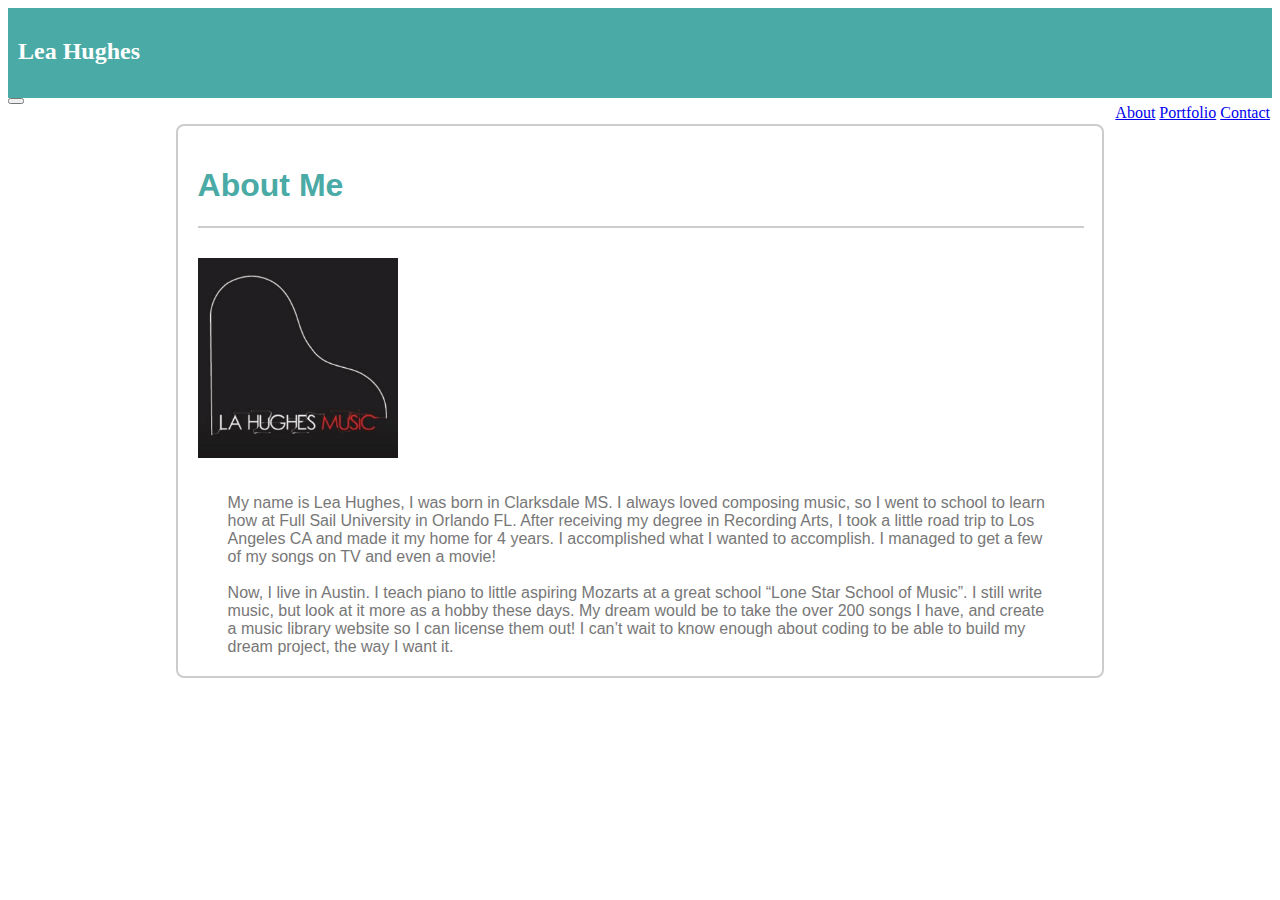
<file: index.html>
<DOCTYPE html>
<html>
    <head>
            <link rel="stylesheet" href="https://stackpath.bootstrapcdn.com/bootstrap/4.1.0/css/bootstrap.min.css" integrity="sha384-9gVQ4dYFwwWSjIDZnLEWnxCjeSWFphJiwGPXr1jddIhOegiu1FwO5qRGvFXOdJZ4" crossorigin="anonymous">
            <link rel="stylesheet" href="./css/style.css" type="text/css">
            <script src="https://stackpath.bootstrapcdn.com/bootstrap/4.1.0/js/bootstrap.min.js" integrity="sha384-uefMccjFJAIv6A+rW+L4AHf99KvxDjWSu1z9VI8SKNVmz4sk7buKt/6v9KI65qnm" crossorigin="anonymous"></script>
            <script src="https://code.jquery.com/jquery-3.3.1.slim.min.js" integrity="sha384-q8i/X+965DzO0rT7abK41JStQIAqVgRVzpbzo5smXKp4YfRvH+8abtTE1Pi6jizo" crossorigin="anonymous"></script>
            <script src="https://cdnjs.cloudflare.com/ajax/libs/popper.js/1.14.0/umd/popper.min.js" integrity="sha384-cs/chFZiN24E4KMATLdqdvsezGxaGsi4hLGOzlXwp5UZB1LY//20VyM2taTB4QvJ" crossorigin="anonymous"></script>
            <meta name="viewport" content"width=device-width" initialscale="1">

            <title></title>
    </head>
    <body>
       
        <nav class="navbar navbar-expand-lg navbar-light bg-light">
            <div class="logo">
            <h2>Lea Hughes</h2>
            </div>
            <button class="navbar-toggler" type="button" data-toggle="collapse" data-target="#navbarSupportedContent" aria-controls="navbarSupportedContent" aria-expanded="false" aria-label="Toggle navigation">
              
            </button>

            <div class="right-tabs">
                  <a href="./index.html" class="about">About</a>
                  <a href="./portfolio.html" class="portfolio">Portfolio</a>
                  <a href="./contact.html" class="contact">Contact</a>
            </div>
          </nav>
          
          
          <div class="content">
              <h1 class="aboutMe">About Me</h1>

              <div class="littleLine"></div>
              
              <img class="profilePic" src="./images/LOGO.png" width="200" height="200">
              <br>
              <br>
              <br>
      
              <p>My name is Lea Hughes, I was born in Clarksdale MS. I always loved composing music, so I went to school to learn how at Full Sail University in Orlando FL.  After receiving my degree in Recording Arts, I took a little road trip to Los Angeles CA and made it my home for 4 years. I accomplished what I wanted to accomplish. I managed to get a few of my songs on TV and even a movie! 
                      <br />
                      <br />
                      Now, I live in Austin. I teach piano to little aspiring Mozarts at a great school “Lone Star School of Music”. I still write music, but look at it more as a hobby these days. My dream would be to take the over 200 songs I have, and create a music library  website so I can license them out! I can’t wait to know enough about coding to be able to build my dream project, the way I want it. 
                      </p>
                      
      </div>
          
       

      
    </body>
</html>
</file>
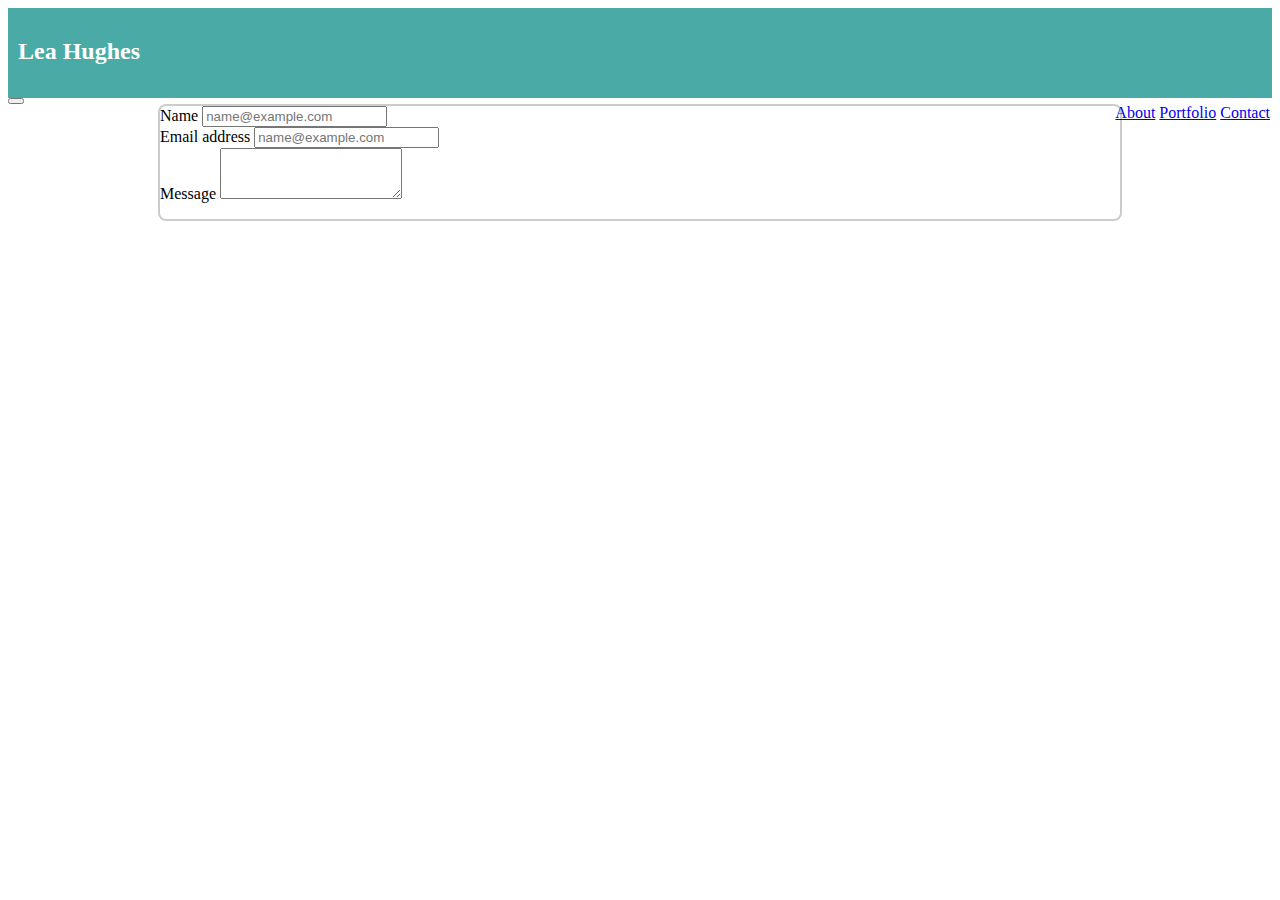
<file: contact.html>
<DOCTYPE html>
        <html>
            <head>
                    <link rel="stylesheet" href="./css/style.css" type="text/css">    
                    <link rel="stylesheet" href="https://stackpath.bootstrapcdn.com/bootstrap/4.1.0/css/bootstrap.min.css" integrity="sha384-9gVQ4dYFwwWSjIDZnLEWnxCjeSWFphJiwGPXr1jddIhOegiu1FwO5qRGvFXOdJZ4" crossorigin="anonymous">
                    
                    <script src="https://stackpath.bootstrapcdn.com/bootstrap/4.1.0/js/bootstrap.min.js" integrity="sha384-uefMccjFJAIv6A+rW+L4AHf99KvxDjWSu1z9VI8SKNVmz4sk7buKt/6v9KI65qnm" crossorigin="anonymous"></script>
                    <script src="https://code.jquery.com/jquery-3.3.1.slim.min.js" integrity="sha384-q8i/X+965DzO0rT7abK41JStQIAqVgRVzpbzo5smXKp4YfRvH+8abtTE1Pi6jizo" crossorigin="anonymous"></script>
                    <script src="https://cdnjs.cloudflare.com/ajax/libs/popper.js/1.14.0/umd/popper.min.js" integrity="sha384-cs/chFZiN24E4KMATLdqdvsezGxaGsi4hLGOzlXwp5UZB1LY//20VyM2taTB4QvJ" crossorigin="anonymous"></script>
                    <meta name="viewport" content"width=device-width" initialscale="1">
                
                    <title></title>
            </head>
            <body><nav class="navbar navbar-expand-lg navbar-light bg-light">
                    <div class="logo">
                    <h2>Lea Hughes</h2>
                    </div>
                    <button class="navbar-toggler" type="button" data-toggle="collapse" data-target="#navbarSupportedContent" aria-controls="navbarSupportedContent" aria-expanded="false" aria-label="Toggle navigation">
                      
                    </button>
        
                    <div class="right-tabs">
                          <a href="./index.html" class="about">About</a>
                          <a href="./portfolio.html" class="portfolio">Portfolio</a>
                          <a href="./contact.html" class="contact">Contact</a>
                    </div>
                  </nav>
                  <!-- form -->
                  <div class="container">
      
                        <form>
                              <div class="form-group">
                                <label for="exampleFormControlInput1">Name</label>
                                <input type="email" class="form-control" id="exampleFormControlInput1" placeholder="name@example.com">
                              </div>
                              <div class="form-group">
                                      <label for="exampleFormControlInput1">Email address</label>
                                      <input type="email" class="form-control" id="exampleFormControlInput1" placeholder="name@example.com">
                                    </div>
                             
                              <div class="form-group">
                                <label for="exampleFormControlTextarea1">Message</label>
                                <textarea class="form-control" id="exampleFormControlTextarea1" rows="3"></textarea>
                              </div>
                     
                            </form>
                            </div>
                    </div>
        
        
            </body>
        </html>
</file>
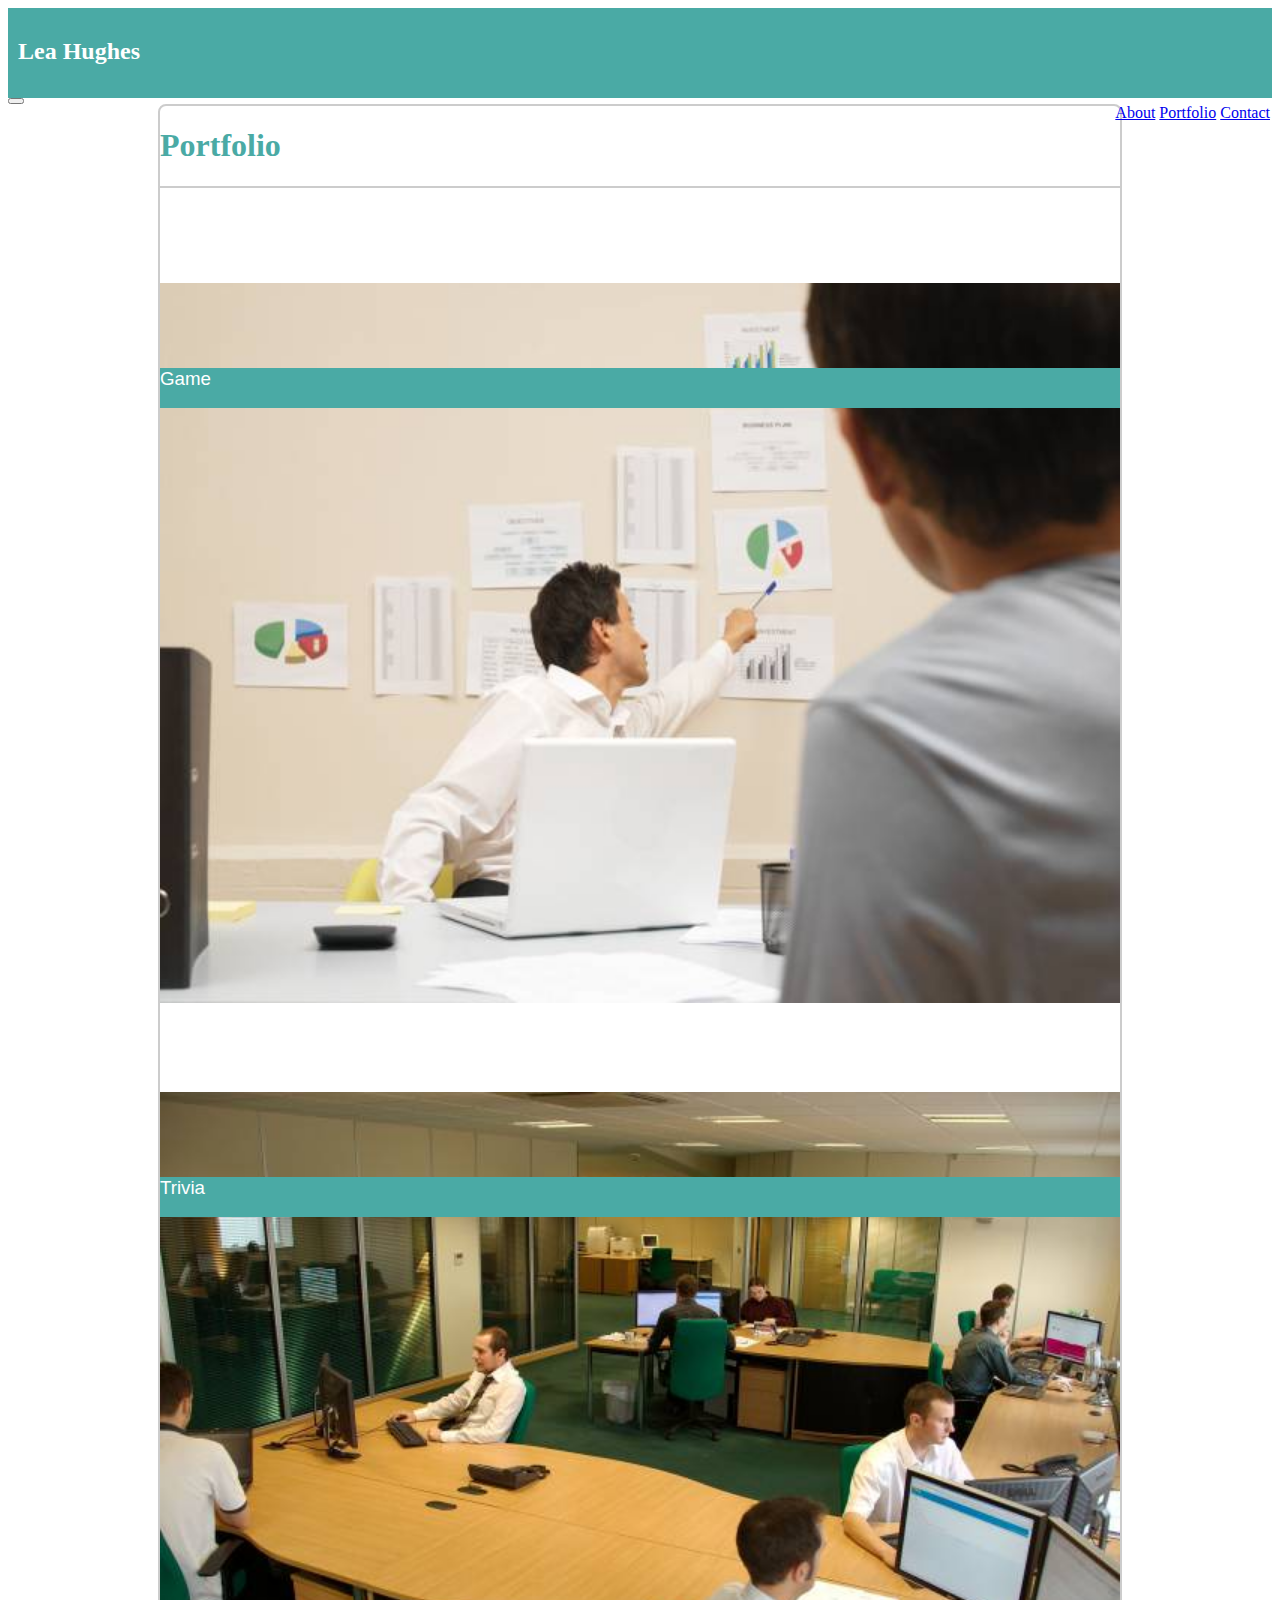
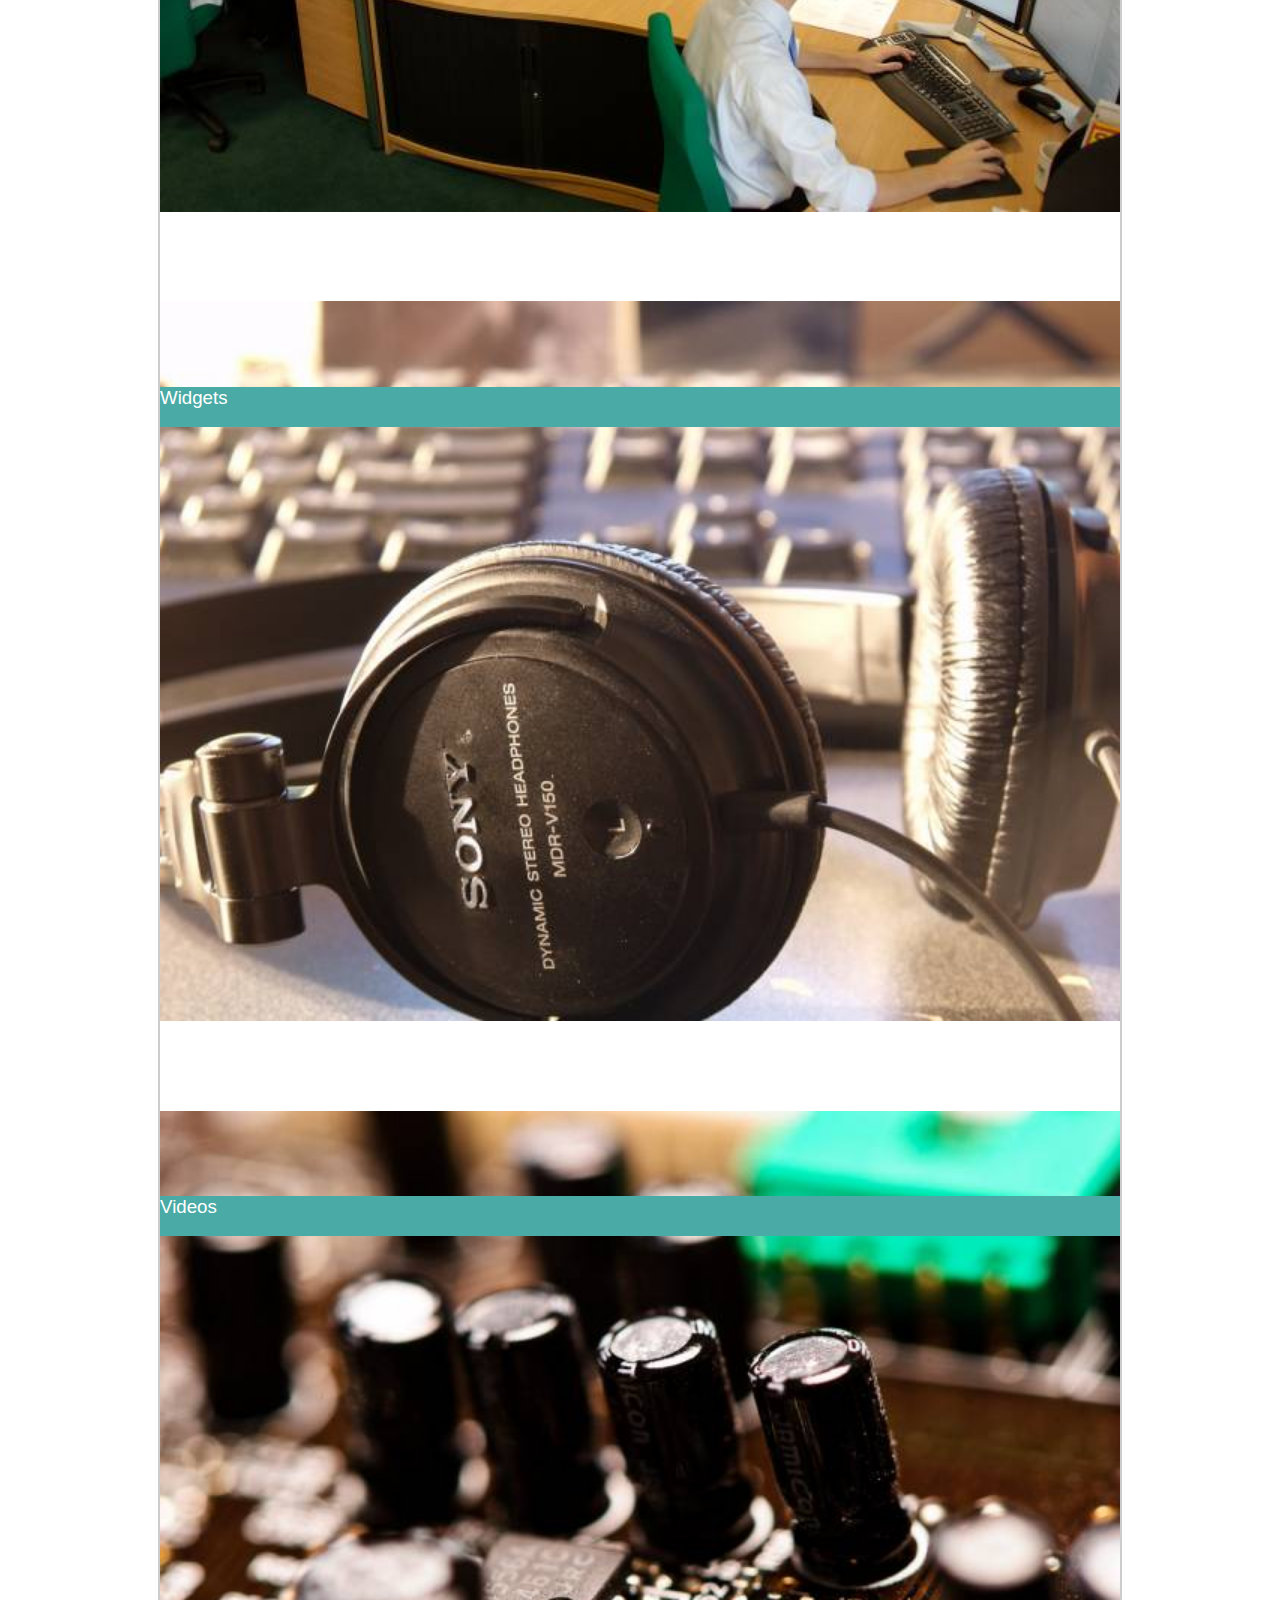
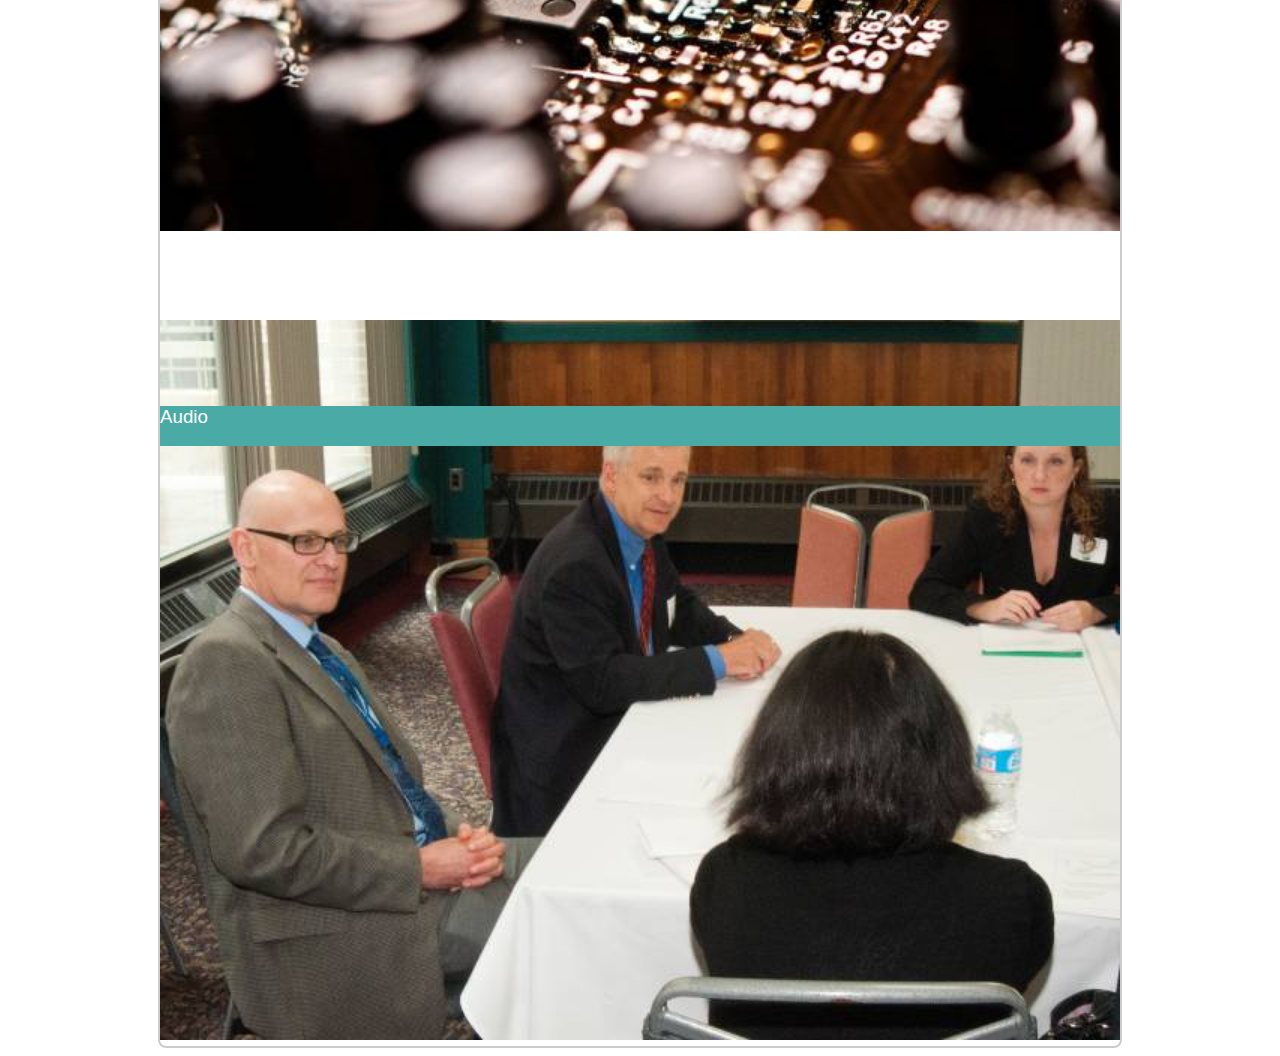
<file: portfolio.html>
<DOCTYPE html>
        <html>
            <head>
                <link rel="stylesheet" href="./css/style.css" type="text/css">    
                <link rel="stylesheet" href="https://stackpath.bootstrapcdn.com/bootstrap/4.1.0/css/bootstrap.min.css" integrity="sha384-9gVQ4dYFwwWSjIDZnLEWnxCjeSWFphJiwGPXr1jddIhOegiu1FwO5qRGvFXOdJZ4" crossorigin="anonymous">
                    
                    <script src="https://stackpath.bootstrapcdn.com/bootstrap/4.1.0/js/bootstrap.min.js" integrity="sha384-uefMccjFJAIv6A+rW+L4AHf99KvxDjWSu1z9VI8SKNVmz4sk7buKt/6v9KI65qnm" crossorigin="anonymous"></script>
                    <script src="https://code.jquery.com/jquery-3.3.1.slim.min.js" integrity="sha384-q8i/X+965DzO0rT7abK41JStQIAqVgRVzpbzo5smXKp4YfRvH+8abtTE1Pi6jizo" crossorigin="anonymous"></script>
                    <script src="https://cdnjs.cloudflare.com/ajax/libs/popper.js/1.14.0/umd/popper.min.js" integrity="sha384-cs/chFZiN24E4KMATLdqdvsezGxaGsi4hLGOzlXwp5UZB1LY//20VyM2taTB4QvJ" crossorigin="anonymous"></script>
                    <link rel="stylesheet" href="https://cdnjs.cloudflare.com/ajax/libs/font-awesome/4.7.0/css/font-awesome.min.css">
                
                    <title></title>
            </head>
            <body>
                <nav class="navbar navbar-expand-lg navbar-light bg-light">
                    <div class="logo">
                    <h2>Lea Hughes</h2>
                    </div>
                    <button class="navbar-toggler" type="button" data-toggle="collapse" data-target="#navbarSupportedContent" aria-controls="navbarSupportedContent" aria-expanded="false" aria-label="Toggle navigation">
                      <!-- <span class="navbar-toggler-icon"></span> -->
                    </button>


                    <!-- navigation tabs -->
                    <div class="right-tabs">
                          <a href="./index.html" class="about">About</a>
                          <a href="./portfolio.html" class="portfolio">Portfolio</a>
                          <a href="./contact.html" class="contact">Contact</a>
                    </div>
                </div>
                  </nav>

                  <!-- <p class="Ex">Is this thing on?</p> -->


                  <!-- photo icons -->
                 
                <div class="container">
                    <h1 class="teal">Portfolio</h1>

                    <div class="littleLine"></div>

                    <!-- row 1 -->
                  <div class="row">
                      <div class="col-md-2"></div>

                      <div class="col-md-3">
                          <h3>Game</h3>
                          <img class="images" src="./images/dude-pointing.jpg">
                      </div>

                      <div class="col-md-3"> 
                          <h3>Trivia</h3>
                          <img class="images" src="./images/office.jpg">  
                      </div>

                    <!-- row 2  -->
                      <div class="col-md-3"></div>
                  </div>

                  <div class="row">
                        <div class="col-md-2"></div>


                        
                        <div class="col-md-3">
                                <h3>Widgets</h3>
                              <img class="images" src="./images/headphones.jpg">
                        </div>
                        <div class="col-md-3"> 
                            <h3>Videos</h3>
                            <img class="images" src="./images/machine.jpg">
                          </div>
  
                        
                        <div class="col-md-3"></div>
                    </div>

                    <!-- row 3 -->
                    <div class="row">
                            <div class="col-md-2"></div>
      
                            <div class="col-md-3">
                                  <h3>Audio</h3>
                                  <img class="images" src="./images/meeting.jpg">
                            </div>
      
                            <div class="col-md-3"> 
                              </div>
      
                            
                            <div class="col-md-3"></div>
                        </div>
                </div>


                 


        
        
            </body>
        </html>
</file>
<file: css/style.css>
.right-tabs{
    float: right;
    position: absolute;
    right: 10px;
}



.teal{
    color: #4aaaa5;
}

.logo{
    background-color: #4aaaa5;
    color: white;
    height: 70px;
    margin: 0;
    padding: auto;
}

.navbar{
    border
}

.content{
    width: 70%;
    border: 2px solid #cccccc;
    border-radius: .5em;
    background: #ffffff;
    font-family: 'Arial', 'Helvetica Neue', Helvetica, sans-serif;
    color: #777777;
    padding: 20px;
    margin: 20px auto;
}



p{
    margin: 0px 30px;
}


.logo{
    padding: 10px;
}

.container{
    background-color: white;
    width: 960px;
    margin: 0 auto;
    border: 2px solid #cccccc;
    border-radius: 0.5em;


}

.images{
    width: 100%;
    margin: 6px auto;
    position: relative;
    z-index: 1

}

.littleLine{
    border: 1px solid #cccccc;
    width: 100%;
    margin-bottom: 30px;

}

h1{
    color: #4aaaa5;
}

h3{
        position: relative;
        top: 150px;
        background: #4aaaa5;
        height: 40px;
        width: 100%;
        display: block;
        font-family: 'Georgia', Times, 'Times New Roman', serif;
        color: #ffffff;
        font-family: 'Arial', 'Helvetica Neue', Helvetica, sans-serif;
        font-weight: lighter;
        z-index: 2;
}

    @media only screen and (max-width: 1024px) {
        .images{
            width: 100%;
        }

       

    @media (max-width: 1024px) {

            .content {
            width: 80%; 
            margin: 20px 50px;
            padding: 30px;
            
            }

            .profilePic{
                margin: 0 auto;
                width: 30%;
                height: 30%;
            }
        }


@media only screen and (max-width: 980px){
    .container{
        max-width: 760px;
    }

    h3{
        width: 100%;
    }

    .profilePic{
        width: auto;
    }

    .content{
        margin: 20px auto;
    }
}
@media only screen and (max-width: 768px){
    .container{
        max-width: 640px;
    }

    .content{
        margin: 20px auto;
    }
}


    h3{
        width: 100%;
    }
  
    }

@media only screen and (max-width: 640px){
    .container{
        max-width: 490px;}
    
        h3{
            width: 100%;
        }

        .content{
            margin: 20px auto;
        }
    }
  
    }
</file>
